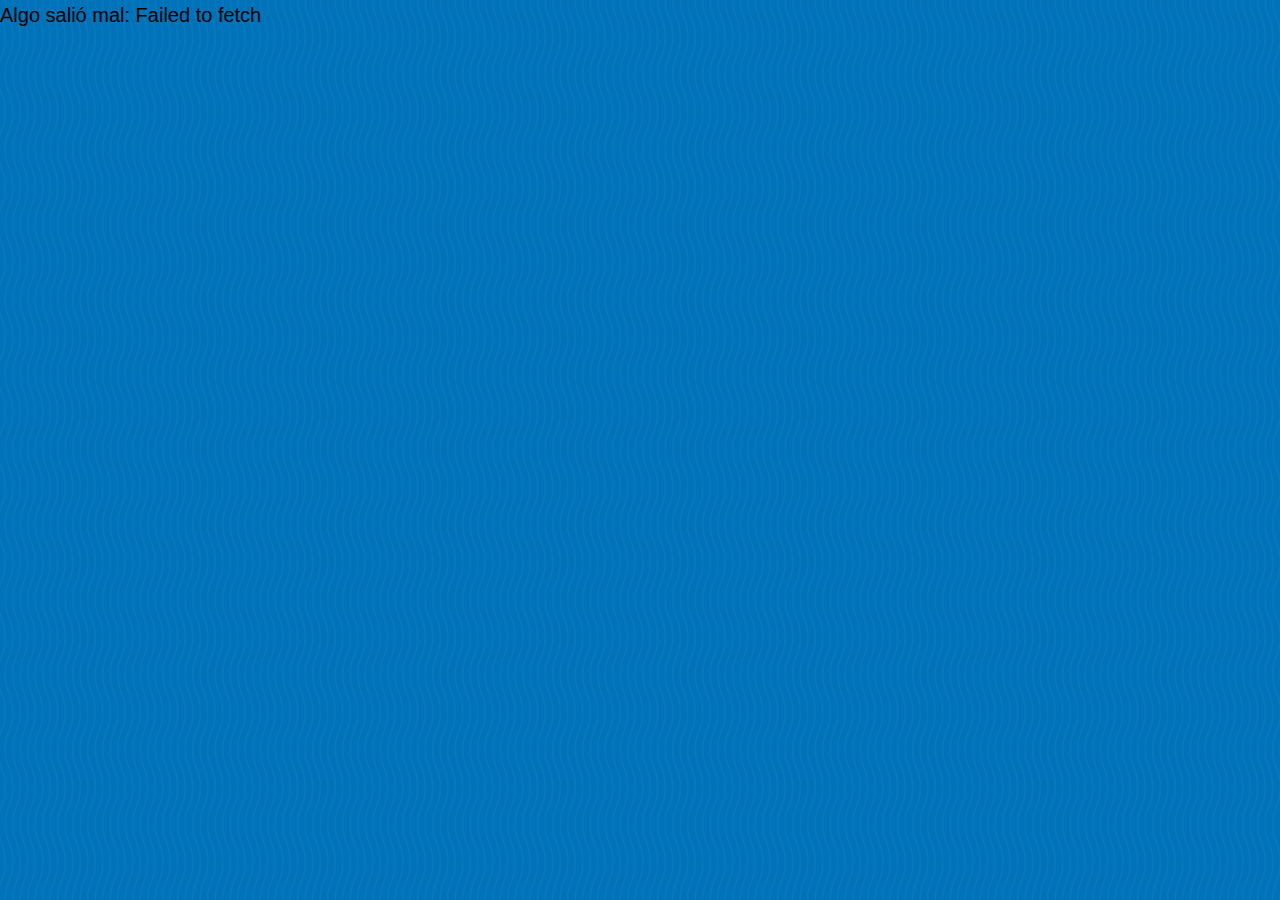
<file: index.html>
<!DOCTYPE html>
<html lang="en">

<head>
    <meta charset="UTF-8">
    <meta http-equiv="X-UA-Compatible" content="IE=edge">
    <meta name="viewport" content="width=device-width, initial-scale=1.0">
    <link rel="stylesheet" href="./assets/css/styles.css">
    <title>APIs</title>
</head>

<body>
    <div class="location"></div>
    <div id="name"></div>
    <div id="blog"></div>

    <script src="/assets/js/app.js"></script>
</body>

</html>
</file>
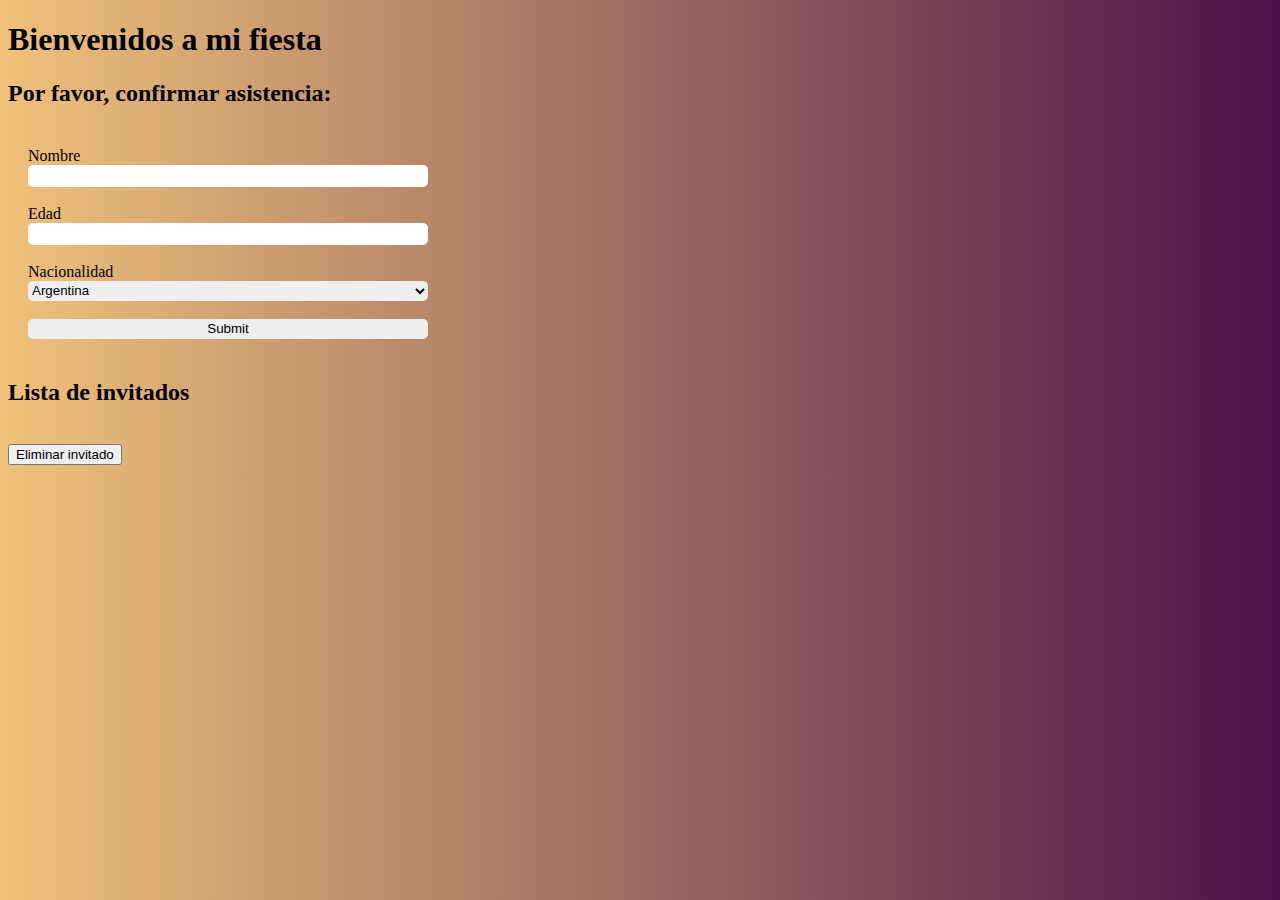
<file: Revision-codigo-otros-2/formulario.html>
<!DOCTYPE html>
<html lang="en">

<head>
    <meta charset="UTF-8">
    <meta http-equiv="X-UA-Compatible" content="IE=edge">
    <meta name="viewport" content="width=device-width, initial-scale=1.0">
    <link rel="stylesheet" type="text/css" media="screen" href="./styles.css">
    <title>Formulario</title>
</head>

<body>
    <h1>Bienvenidos a mi fiesta</h1>
    <h2>Por favor, confirmar asistencia:</h2>

    <form class="formulario" id="form"> <!-- se corrigio el id del formulario-->
        Nombre <input type="text" name="name" id="name">
        <br />
        Edad <input type="number" name="age" id="age">
        <br />

        Nacionalidad
        <select name="nationality" id="nationality">
            <option value="ar">Argentina</option>
            <option value="mx">Mexicana</option>
            <option value="per">Peruana</option>
            <option value="vnzl">Venezolana</option>
        </select>
        <br />
        <input type="submit">
    </form>

    <div>
        <h2>Lista de invitados</h2>
        <div id="lista-de-invitados"></div> <!-- se corrigio el id del div-->
    </div>

    <script src="./formulario.js"></script> <!-- se corrigio la direccion del archivo js-->
</body>

</html>
</file>
<file: Revision-codigo-otros-2/styles.css>
body {
    background: #f0c27b;
    /* fallback for old browsers */
    background: -webkit-linear-gradient(to right, #f0c27b, #4b1248);
    /* Chrome 10-25, Safari 5.1-6 */
    background: linear-gradient(to right, #f0c27b, #4b1248);
    /* W3C, IE 10+/ Edge, Firefox 16+, Chrome 26+, Opera 12+, Safari 7+ */
}

.formulario {
    padding: 20px;
    display: flex;
    flex-direction: column;
    width: 400px;
}

.formulario input,
select {
    border: none;
    height: 20px;
    border-radius: 5px;
}

.error {
    background-color: red;
}

.elemento-lista {
    color: #4b1248;
    font-family: Verdana;
    margin: 10px 0;
    border: 5px solid #4b1248;
    border-radius: 5px;
    padding: 0 5px;
    width: 400px;
    margin: 20px
}

.elemento-lista input {
    border: none;
    background: none;
    color: #4b1248;
    font-family: Verdana;
    margin: 10px 0;
    font-size: 16px;
}
</file>
<file: assets/css/styles.css>
/* normalize.css v8.0.1 | MIT License | github.com/necolas/normalize.css */button,hr,input{overflow:visible}progress,sub,sup{vertical-align:baseline}[type=checkbox],[type=radio],legend{box-sizing:border-box;padding:0}html{line-height:1.15;-webkit-text-size-adjust:100%}body{margin:0}details,main{display:block}h1{font-size:2em;margin:.67em 0}hr{box-sizing:content-box;height:0}code,kbd,pre,samp{font-family:monospace,monospace;font-size:1em}a{background-color:transparent}abbr[title]{border-bottom:none;text-decoration:underline;text-decoration:underline dotted}b,strong{font-weight:bolder}small{font-size:80%}sub,sup{font-size:75%;line-height:0;position:relative}sub{bottom:-.25em}sup{top:-.5em}img{border-style:none}button,input,optgroup,select,textarea{font-family:inherit;font-size:100%;line-height:1.15;margin:0}button,select{text-transform:none}[type=button],[type=reset],[type=submit],button{-webkit-appearance:button}[type=button]::-moz-focus-inner,[type=reset]::-moz-focus-inner,[type=submit]::-moz-focus-inner,button::-moz-focus-inner{border-style:none;padding:0}[type=button]:-moz-focusring,[type=reset]:-moz-focusring,[type=submit]:-moz-focusring,button:-moz-focusring{outline:ButtonText dotted 1px}fieldset{padding:.35em .75em .625em}legend{color:inherit;display:table;max-width:100%;white-space:normal}textarea{overflow:auto}[type=number]::-webkit-inner-spin-button,[type=number]::-webkit-outer-spin-button{height:auto}[type=search]{-webkit-appearance:textfield;outline-offset:-2px}[type=search]::-webkit-search-decoration{-webkit-appearance:none}::-webkit-file-upload-button{-webkit-appearance:button;font:inherit}summary{display:list-item}[hidden],template{display:none}



/* Variables */
html {
  --grey: #e7e7e7;
  --gray: var(--grey);
  --blue: #0072B9;
  --pink: #D60087;
  --yellow: #ffc600;
  --black: #2e2e2e;
  --red: #c73737;
  --green: #61e846;
  --text-shadow: 2px 2px 0 rgba(0,0,0,0.2);
  --box-shadow: 0 0 5px 5px rgba(0,0,0,0.2);
  font-size: 62.5%;
  font-family: -apple-system, BlinkMacSystemFont, 'Segoe UI', Roboto, Oxygen, Ubuntu, Cantarell, 'Open Sans', 'Helvetica Neue', sans-serif;
  box-sizing: border-box;
}

*, *:before, *:after {
  box-sizing: inherit;
}

body {
  font-size: 2rem;
  line-height: 1.5;
  background-color: var(--blue);
  background-image: url("data:image/svg+xml,%3Csvg width='20' height='100' xmlns='http://www.w3.org/2000/svg'%3E%3Cpath d='M0 21.184c.13.357.264.72.402 1.088l.661 1.768C4.653 33.64 6 39.647 6 50c0 10.271-1.222 15.362-4.928 24.629-.383.955-.74 1.869-1.072 2.75v6.225c.73-2.51 1.691-5.139 2.928-8.233C6.722 65.888 8 60.562 8 50c0-10.626-1.397-16.855-5.063-26.66l-.662-1.767C1.352 19.098.601 16.913 0 14.85v6.335zm20 0C17.108 13.258 16 8.077 16 0h2c0 5.744.574 9.951 2 14.85v6.334zm0 56.195c-2.966 7.86-4 13.123-4 22.621h2c0-6.842.542-11.386 2-16.396v-6.225zM6 0c0 8.44 1.21 13.718 4.402 22.272l.661 1.768C14.653 33.64 16 39.647 16 50c0 10.271-1.222 15.362-4.928 24.629C7.278 84.112 6 89.438 6 100h2c0-10.271 1.222-15.362 4.928-24.629C16.722 65.888 18 60.562 18 50c0-10.626-1.397-16.855-5.063-26.66l-.662-1.767C9.16 13.223 8 8.163 8 0H6z' fill='%23fff' fill-rule='nonzero' fill-opacity='.1' opacity='.349'/%3E%3C/svg%3E%0A");
  background-size: 15px;
}


/* Table Styles */

table {
  border-radius: 5px;
  overflow: hidden;
  margin-bottom: 2rem;
  border-collapse: collapse;
}

td, th {
  border: 1px solid var(--grey);
  padding: 0.5rem;
}


/* Helper Divs */

.wrapper {
  max-width: 1000px;
  margin: 4rem auto;
  padding: 2rem;
  background: white;
}

.box, .wrapper {
  box-shadow: 0 0 3px 5px rgba(0,0,0,0.08653);
}
a {
  color: var(--blue);
  text-decoration-color: var(--yellow);
}


a.button, button, input[type="button"] {
  color: white;
  background: var(--pink);
  padding: 1rem;
  border: 0;
  border: 2px solid transparent;
  text-decoration: none;
  font-weight: 600;
  font-size:2rem;
}

:focus {
  outline-color: var(--pink);
}

fieldset {
  border: 1px solid black;
}

input:not([type="checkbox"]):not([type="radio"]), textarea, select {
  display: block;
  padding: 1rem;
  border: 1px solid var(--grey);
}

.success {
  border: 1px solid red;
}

h1,
h2,
h3,
h4,
h5,
h6 {
  color: white;
  margin-top: 0;
  line-height: 1;
  text-shadow: var(--text-shadow);
}
.wrapper h1,
.wrapper h2,
.wrapper h3,
.wrapper h4,
.wrapper h5,
.wrapper h6 {
  color: var(--black);
  text-shadow: none;
}
</file>
